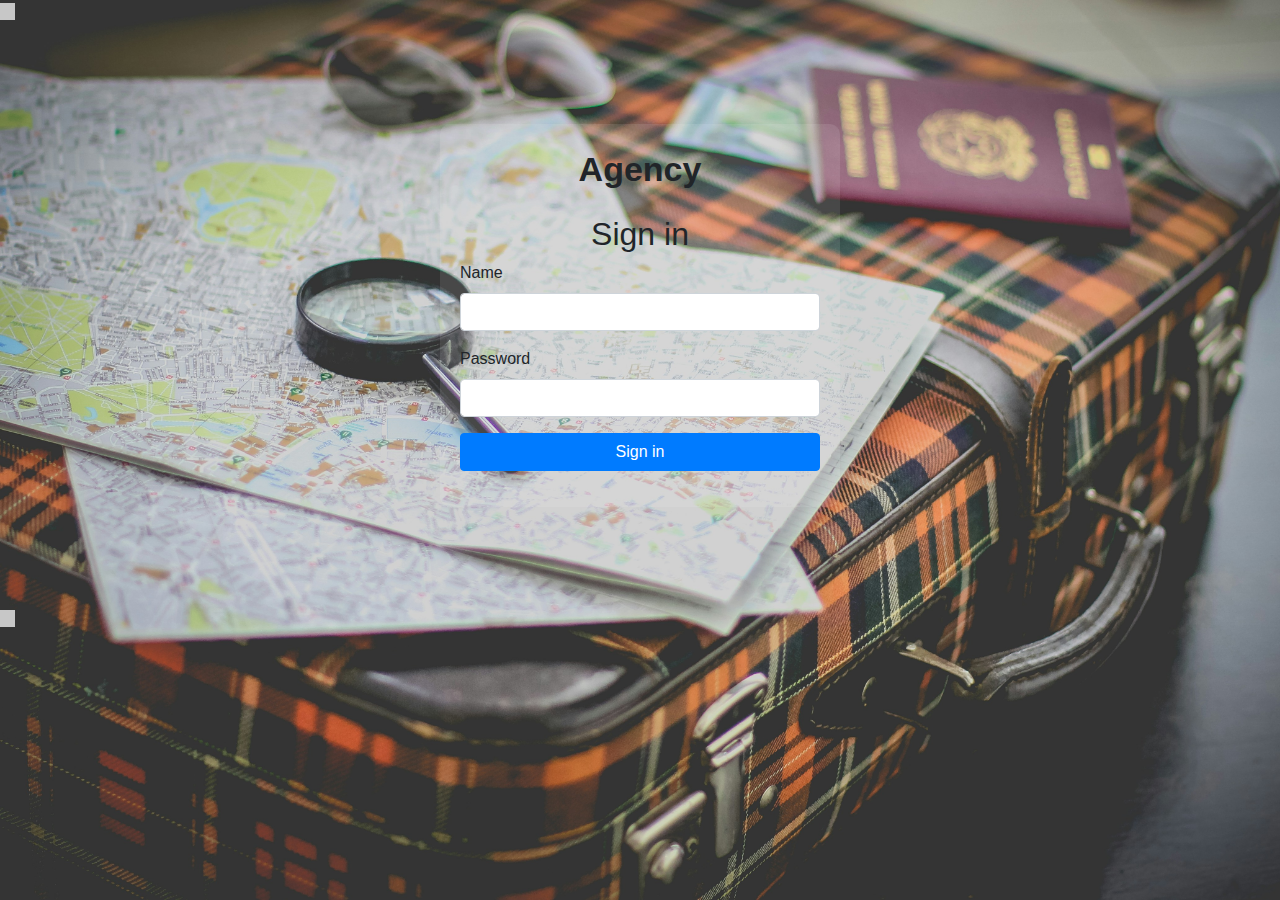
<file: index.html>
<!DOCTYPE html>
<html lang="en">
<head>  
   <link rel="stylesheet" href="style.css">
 <meta charset="UTF-8">
 <meta name="viewport" content="width=device-width, initial-scale=1.0">
 <title>Login Page</title>
 <link rel="stylesheet" href="https://stackpath.bootstrapcdn.com/bootstrap/4.5.2/css/bootstrap.min.css">
 <link rel="icon" type="image/x-icon" href="./logo.webp">
</head>
<body>
 <div class="container">
 <div class="login-container">
 <div class="logo">Agency</div>
 <h2 class="text-center">Sign in</h2>
 <form id="loginForm">
 <div class="form-group">
 <label for="name">Name</label>
 <input type="text" class="form-control" id="name" name="name" required>
 </div>
 <div class="form-group">
 <label for="password">Password</label>
 <input type="password" class="form-control" id="password" name="password" required>
 </div>
 <button type="submit" class="btn btn-primary btn-block">Sign in</button>
 </form>
 <div id="loginMessage" class="mt-3"></div>
 </div>
 </div>
 <script src="https://code.jquery.com/jquery-3.5.1.min.js"></script>
 <script src="https://stackpath.bootstrapcdn.com/bootstrap/4.5.2/js/bootstrap.min.js"></script>
 <script>
 var validCredentials = [
 { name: 'arijanitmajkovci', password: 'arijanitmajkovci' },
 { name: 'arditmajkovci', password: 'arditmajkovci' },
 { name: 'drenkryeziu', password: 'drenkryeziu' },
 { name: 'user3', password: 'pass3' }
 ];

 document.getElementById('loginForm').addEventListener('submit', function(e) {
 e.preventDefault();
 var name = document.getElementById('name').value;
 var password = document.getElementById('password').value;
 var loginMessage = document.getElementById('loginMessage');

 var user = validCredentials.find(user => user.name === name && user.password === password);

 if (user) {
 loginMessage.innerHTML = '<div class="alert alert-success">Login successful! Redirect...</div>';
 setTimeout(() => {
 window.location.href = 'website.html'; // Replace it with the target page
 }, 1000);
 } else {
 loginMessage.innerHTML = '<div class="alert alert-danger">Invalid username or password</div>';
 }
 });
 </script>
</body>
</html>
</file>
<file: style.css>
body {
    background: url('./francesca-tirico-9G9vxsMzi18-unsplash.jpg') no-repeat center center fixed;
    background-size: cover;
    color: black;
    }
    .login-container {
    max-width: 400px;
    margin: 100px auto;
    padding: 20px;
    background: rgba(255, 255, 255, 0.1);
    border-radius: 10px;
    }
    .logo {
    text-align: center;
    font-size: 34px;
    font-weight: bold;
    margin-bottom: 20px;
    }
    .form-control {
    background-color: white;
    font-size: 1.1em; /* Slightly increased font size */
    } 
    .container{ 
       width: 350px;
       height: 350px;
       background-color: rgb(199, 199, 199);
       display: math;
    }
</file>
